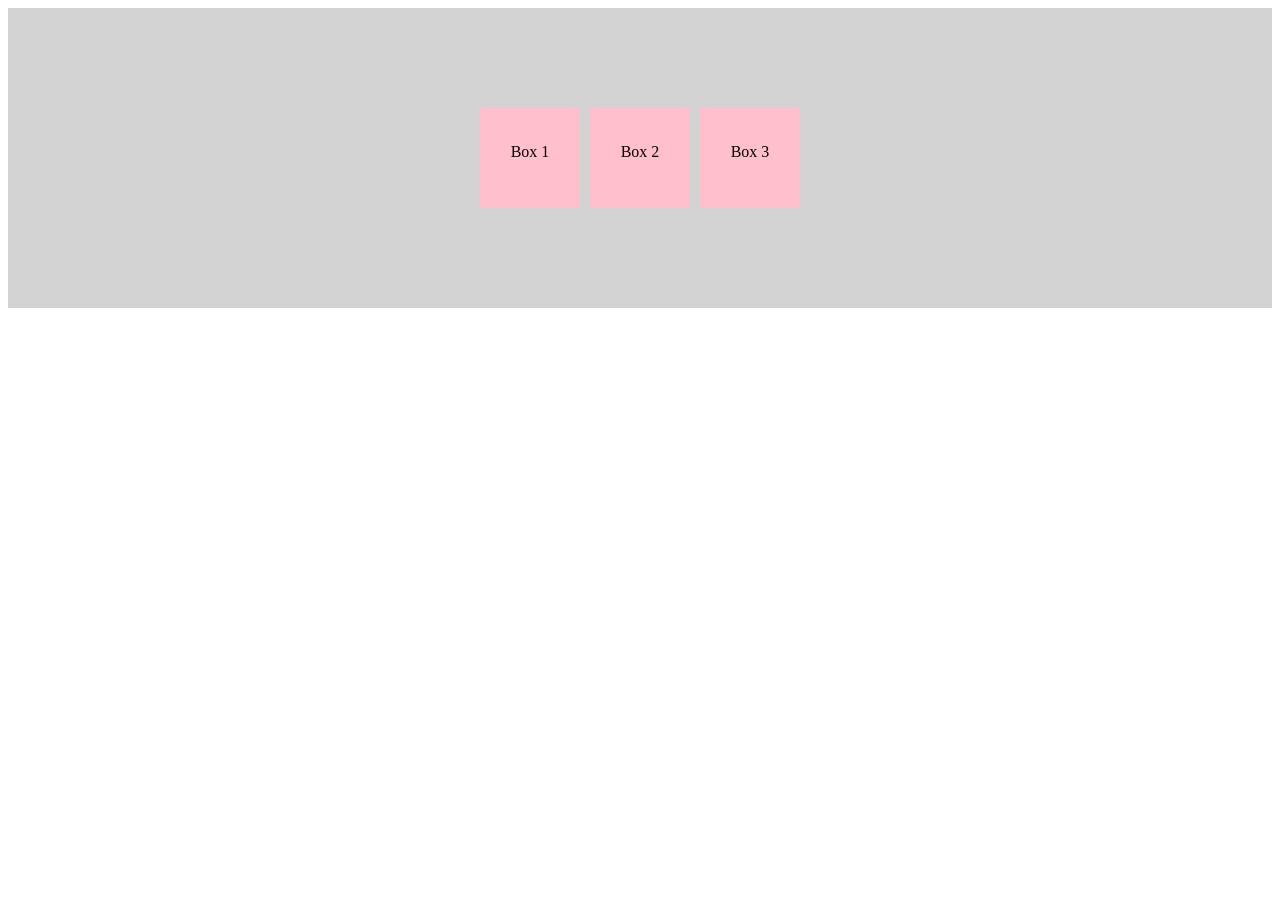
<file: flex/index.html>
<!DOCTYPE html>
<html>
<head>
    <title>Flex Example</title>
    <link rel="stylesheet" href="style.css">
</head>
<body>

<div class="container">
    <div class="box">Box 1</div>
    <div class="box">Box 2</div>
    <div class="box">Box 3</div>
</div>

</body>
</html>
</file>
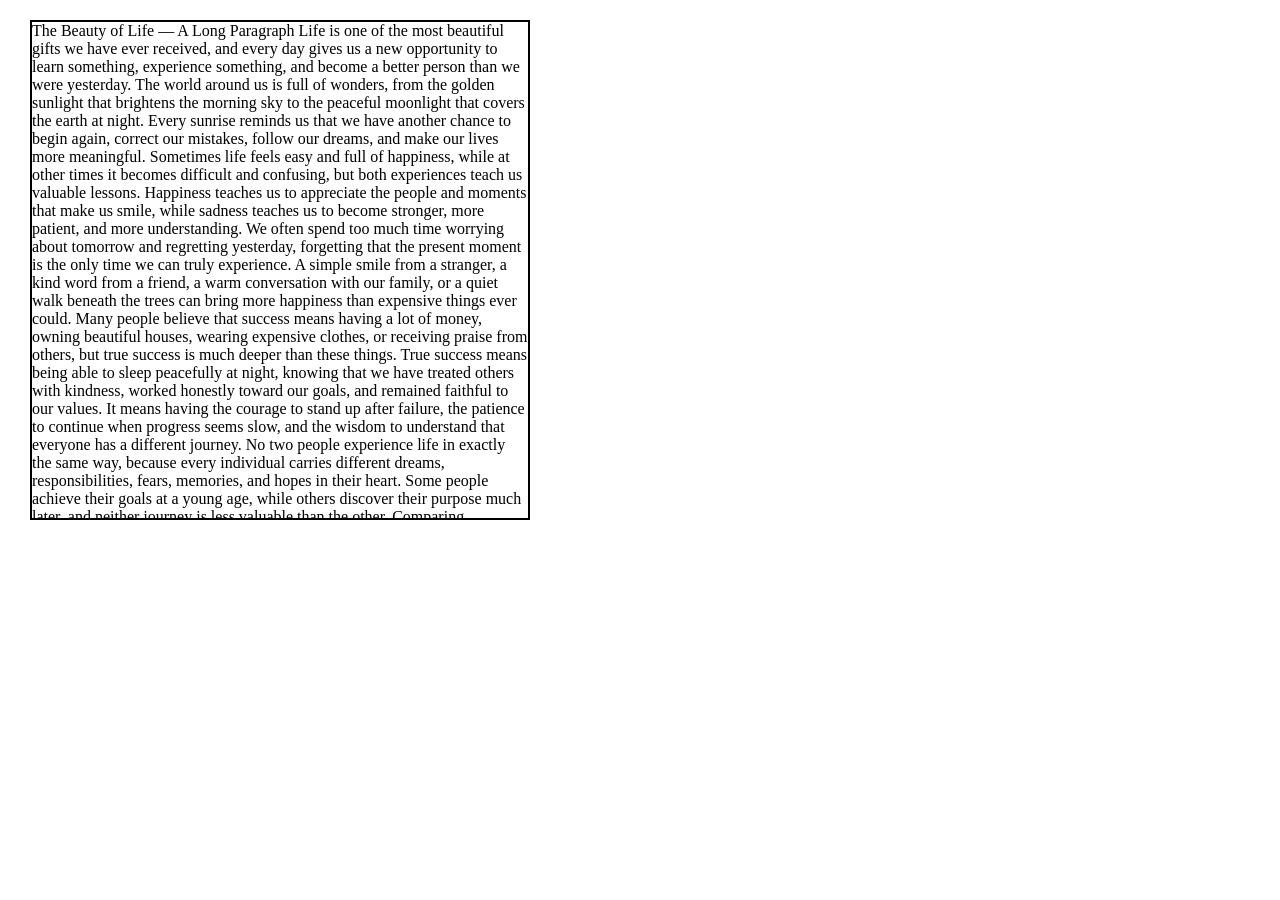
<file: overflow/index.html>
<!DOCTYPE html>
<html lang="en">
<head>
    <meta charset="UTF-8">
    <meta name="viewport" content="width=device-width, initial-scale=1.0">
    <title>overflow</title>
    <link rel="stylesheet" href="style.css">
</head>
<body>
    <div class="container">The Beauty of Life — A Long Paragraph
Life is one of the most beautiful gifts we have ever received, and every day gives us a new opportunity to learn something, experience something, and become a better person than we were yesterday. The world around us is full of wonders, from the golden sunlight that brightens the morning sky to the peaceful moonlight that covers the earth at night. Every sunrise reminds us that we have another chance to begin again, correct our mistakes, follow our dreams, and make our lives more meaningful. Sometimes life feels easy and full of happiness, while at other times it becomes difficult and confusing, but both experiences teach us valuable lessons. Happiness teaches us to appreciate the people and moments that make us smile, while sadness teaches us to become stronger, more patient, and more understanding. We often spend too much time worrying about tomorrow and regretting yesterday, forgetting that the present moment is the only time we can truly experience. A simple smile from a stranger, a kind word from a friend, a warm conversation with our family, or a quiet walk beneath the trees can bring more happiness than expensive things ever could. Many people believe that success means having a lot of money, owning beautiful houses, wearing expensive clothes, or receiving praise from others, but true success is much deeper than these things. True success means being able to sleep peacefully at night, knowing that we have treated others with kindness, worked honestly toward our goals, and remained faithful to our values. It means having the courage to stand up after failure, the patience to continue when progress seems slow, and the wisdom to understand that everyone has a different journey. No two people experience life in exactly the same way, because every individual carries different dreams, responsibilities, fears, memories, and hopes in their heart. Some people achieve their goals at a young age, while others discover their purpose much later, and neither journey is less valuable than the other. Comparing ourselves constantly with others can steal our happiness and make us forget the wonderful qualities we already possess. Instead of feeling jealous when someone succeeds, we should learn from their achievements and use them as inspiration to improve ourselves. Instead of judging people by their appearance, clothes, language, or financial situation, we should try to understand their character, actions, and intentions. Everyone has a story that cannot be understood simply by looking at their face, because behind every smile there may be a struggle, behind every achievement there may be years of effort, and behind every confident person there may be moments of doubt that nobody else has witnessed. This is why kindness is so important in our daily lives. We never know how much a small act of kindness might mean to someone who is having a difficult day. Helping an elderly person cross the road, sharing food with someone who is hungry, listening patiently to a friend, encouraging a person who has lost hope, or simply saying thank you can make the world a little better. We do not need to become famous or powerful to make a difference, because even the smallest positive action can create a chain of goodness that reaches people we may never meet. Just as a tiny seed can grow into a magnificent tree, a small act of kindness can grow into something much greater than we initially imagined. Nature also teaches us many lessons about life. The trees stand patiently through changing seasons, the rivers continue flowing despite the rocks in their paths, and the flowers bloom even though their beauty may last only a short time. The sun rises every morning without asking for appreciation, and the stars shine in the darkness without demanding attention. These simple wonders remind us that we can continue doing good things without always expecting rewards or recognition. We should learn to appreciate the environment because the earth provides us with air, water, food, shelter, and countless resources that make our existence possible. Unfortunately, people sometimes destroy the very things that keep them alive by cutting down forests, polluting rivers, wasting water, and filling the atmosphere with harmful substances. If we want future generations to enjoy the beauty of our planet, we must take responsibility for protecting it today. Planting trees, reducing waste, saving electricity, keeping our surroundings clean, and using natural resources wisely are simple actions that can contribute to a healthier world. Education is another important part of life because it helps us understand the world, develop our abilities, and make better decisions. Learning does not happen only inside classrooms or through textbooks; it also happens when we listen to experienced people, make mistakes, travel to unfamiliar places, read interesting books, and reflect on our own experiences. A truly educated person understands that knowledge is endless and that there is always something new to discover. We should never feel ashamed of asking questions because curiosity is often the beginning of wisdom. At the same time, knowledge should be combined with humility, honesty, and compassion, because intelligence without good character can be used in harmful ways. Teachers, parents, friends, and even strangers can teach us lessons that remain in our memories for years.</div>
    
</body>
</html>
</file>
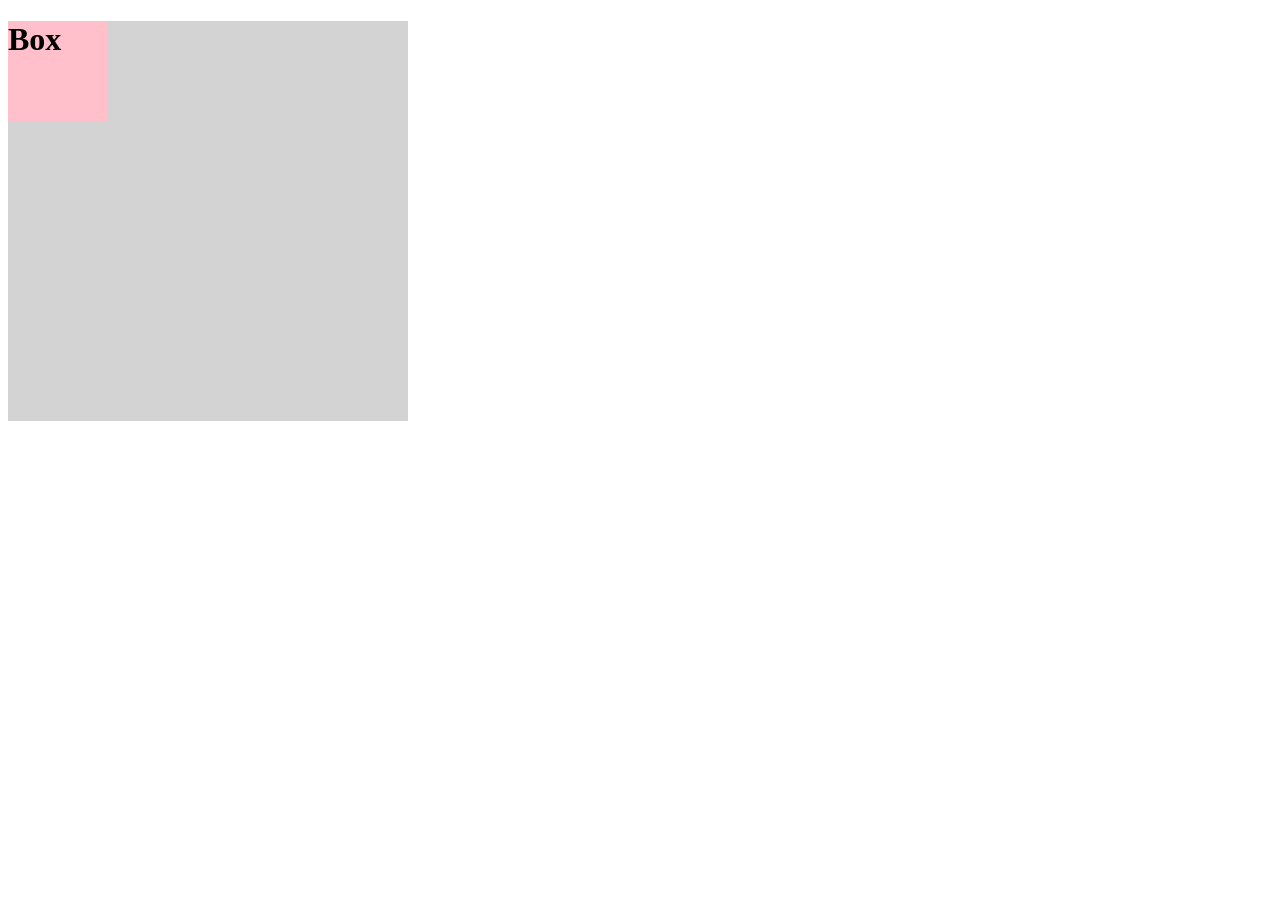
<file: TRANSFORM/index.html>
<!DOCTYPE html>
<html>
<head>
    <title>Transform Example</title>
    <link rel="stylesheet" href="style.css">
</head>
<body>

<div class="container">
    <div class="box">
        <h1>Box</h1>
    </div>
</div>

</body>
</html>
</file>
<file: flex/style.css>
.container {
    display: flex;
    background-color: lightgray;
    justify-content: center;
    align-items: center;
    height: 300px;
    gap: 10px;
}

.box {
    width: 100px;
    height: 100px;
    background-color: pink;
    text-align: center;
    padding-top: 35px;
    box-sizing: border-box;
}
</file>
<file: overflow/style.css>
*{
    margin: 10px;
    box-sizing: border-box;
}
.container{
    height: 500px;
    width: 500px;
    border: 2px solid black;
    
    overflow: hidden;

}
</file>
<file: TRANSFORM/style.css>
.container {
    width: 400px;
    height: 400px;
    background-color: lightgray;
}

.box {
    width: 100px;
    height: 100px;
    background-color: pink;
    transition: 1s;
}

/* Scale */
/*.box:hover {
    transform: scale(1.5);
}

/* ScaleX and ScaleY */

.box:hover {
    transform: scaleX(2);
}
*/

/*
.box:hover {
    transform: scaleY(2);
}
*/

/* Skew */
/*
.box:hover {
    transform: skew(25deg);
}
*/

/*
.box:hover {
    transform: skewX(30deg);
}
*/

/*
.box:hover {
    transform: skewY(30deg);
}
*/

/* Rotate */
/*
.box:hover {
    transform: rotate(45deg);
}
*/

/*
.box:hover {
    transform: rotateX(90deg);
}
*/

/*
.box:hover {
    transform: rotateY(90deg);
}
*/

/* Translate */
/*
.box:hover {
    transform: translateX(100px);
}
*/

/*
.box:hover {
    transform: translateY(100px);
}
*/
</file>
